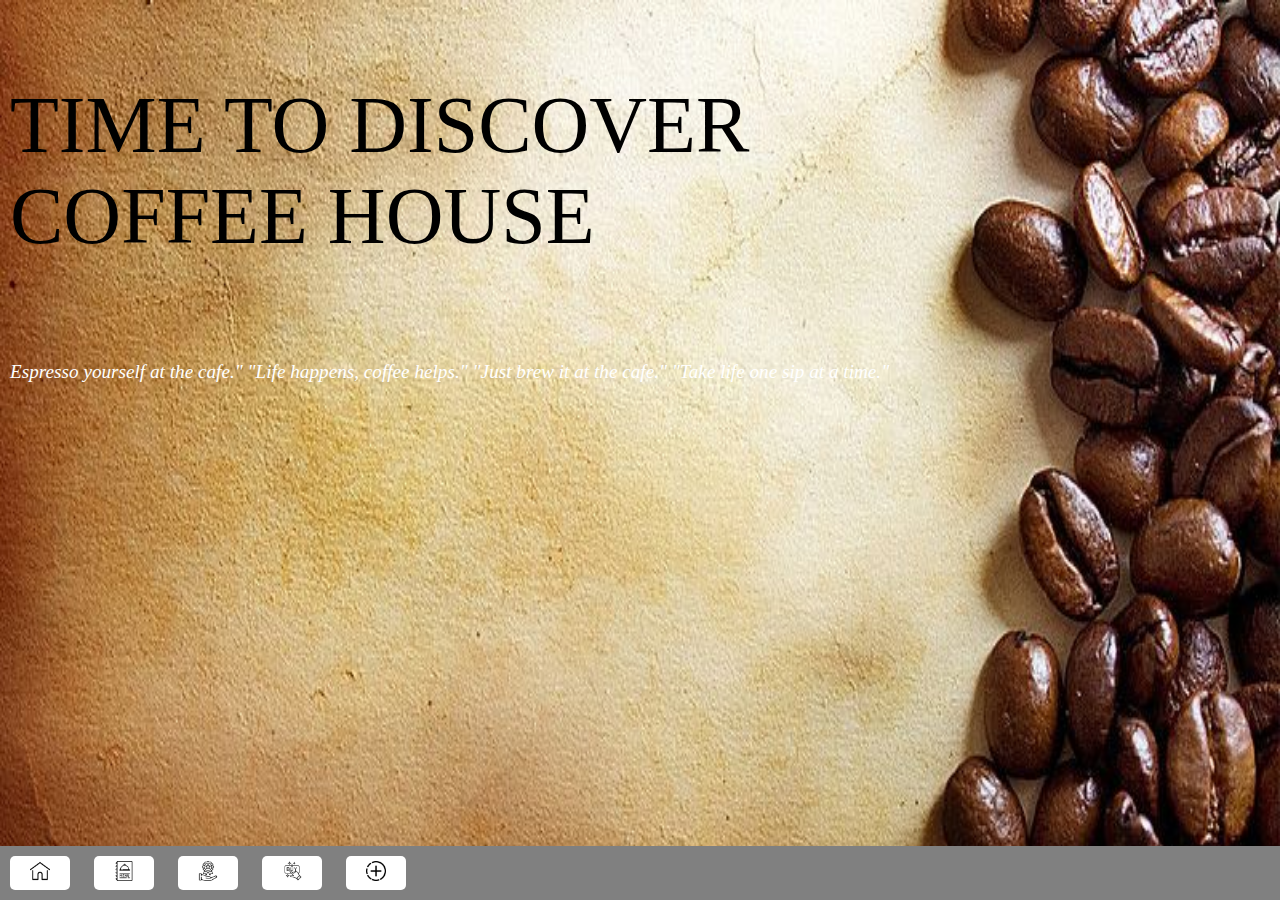
<file: index.html>
<!DOCTYPE html>
<html>
<head>
    <meta charset="UTF-8">
    <meta name="viewport" content="width=device-width, initial-scale=1.0">
    <title>Sidebar</title>
    <link rel="stylesheet"  href="./css/style.css">
    </head>
<body>
    <div class="container">
        <div class="Sidebar">
            <a class="menu-item active-menu" href="./index.html">
                <img  src="./images/sidebar_icon/home.png" class="menu-icon">
                <span class="menu-text">Home</span>
            </a>
           <a class="menu-item " href="./pages/menu.html">
                <img  src="./images/sidebar_icon/menu.png" class="menu-icon">
                <span class="menu-text">Menu</span>
            </a>
         <a class="menu-item " href="./pages/reward.html">
                <img  src="./images/sidebar_icon/reward.png" class="menu-icon">
                <span class="menu-text">Reward</span>
            </a>
          <a class="menu-item " href="./pages/shop.html">
                <img  src="./images/sidebar_icon/shopping.png" class="menu-icon">
                <span class="menu-text">Shop Now</span>
            </a>
            <a class="menu-item " href="./pages/story.html">
                <img  src="./images/sidebar_icon/story.png" class="menu-icon">
                <span class="menu-text">Story</span>
            </a>

        </div>
        <div class="containt ">
            <p class="headline">TIME TO DISCOVER<br/> COFFEE HOUSE</p>
       <p class="text">Espresso yourself at the cafe." "Life happens, coffee helps." "Just brew it at the cafe." "Take life one sip at a time."</p><br/><br/><br/>
        </div>
        <div class="bottom-nev-bar ">
          <a class="menu-bottom-item " href="./index.html">
                    <img  src="./images/sidebar_icon/home.png" class="menu-icon">
                     </a>

               <a class="menu-bottom-item " href="./pages/menu.html">
                    <img  src="./images/sidebar_icon/menu.png" class="menu-icon">
                    
                </a>
             <a class="menu-bottom-item" href="./pages/reward.html">
                    <img  src="./images/sidebar_icon/reward.png" class="menu-icon">
                   </a>
               <a class="menu-bottom-item" href="./pages/shop.html">
                    <img  src="./images/sidebar_icon/shopping.png" class="menu-icon">
                    
                </a>
                <a class="menu-bottom-item " href="./pages/story.html">
                    <img  src="./images/sidebar_icon/story.png" class="menu-icon">
                    
                </a>
      </div>
    </div>
    </body>
</html>
</file>
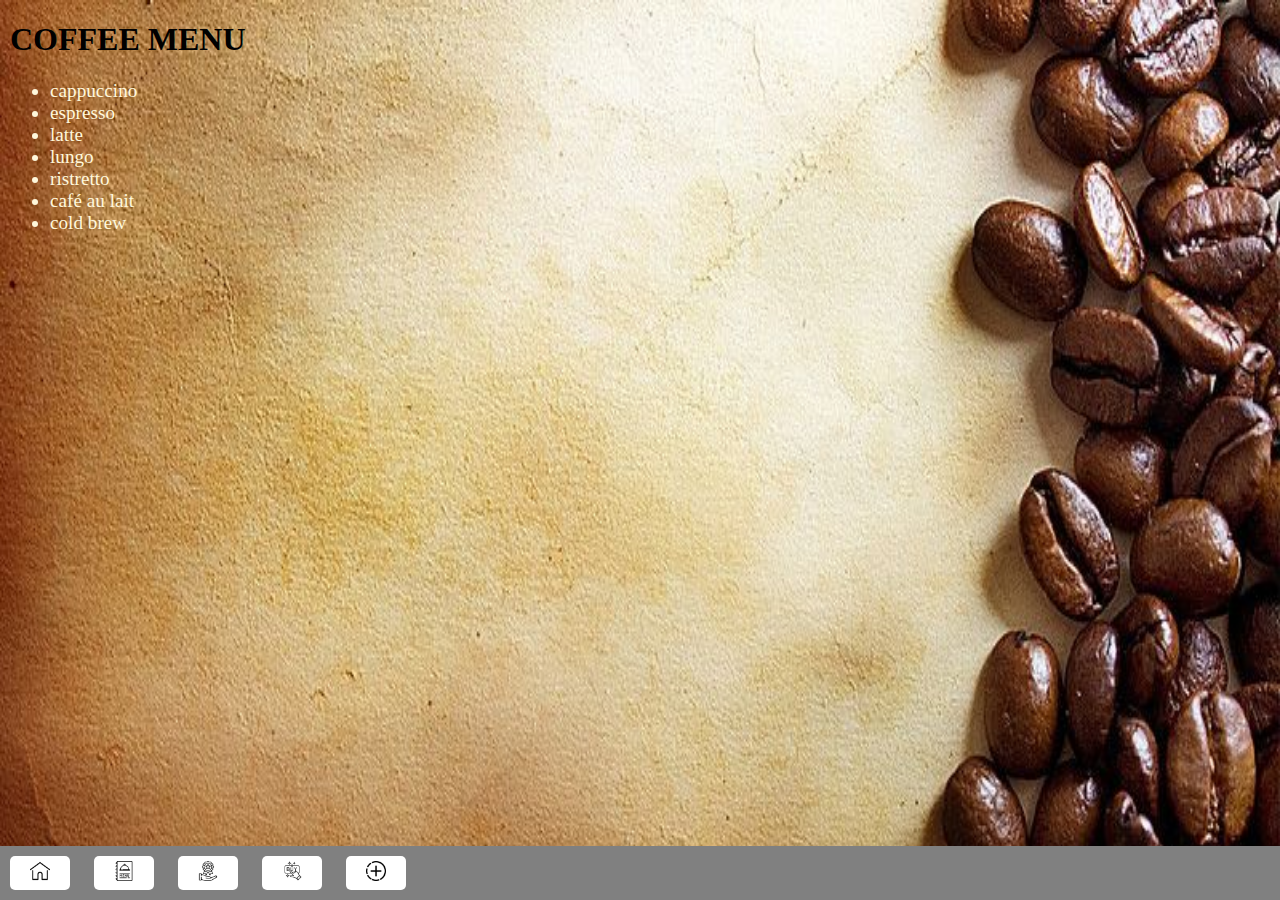
<file: pages/menu.html>
<!DOCTYPE html>
<html lang="en">
<head>
    <meta charset="UTF-8">
    <meta name="viewport" content="width=device-width, initial-scale=1.0">
    <title>Menu</title>
    <link rel="stylesheet" href="./../css/style.css">
</head>
<body>
    <div class="container">
        <div class="Sidebar">
            <a class="menu-item" href="./../index.html">
                <img  src="./../images/sidebar_icon/home.png" class="menu-icon">
                <span class="menu-text">Home</span>
            </a>
        

       
            <a class="menu-item active-menu" href="./menu.html">
                <img  src="./../images/sidebar_icon/menu.png" class="menu-icon">
                <span class="menu-text">Menu</span>
            </a>
       
        
            <a class="menu-item " href="./reward.html">
                <img  src="./../images/sidebar_icon/menu.png" class="menu-icon">
                <span class="menu-text">Reward</span>
            </a>
        

        
            <a class="menu-item " href="./shop.html">
                <img  src="./../images/sidebar_icon/shopping.png" class="menu-icon">
                <span class="menu-text">Shop Now</span>
            </a>

            <a class="menu-item " href="./story.html">
                <img  src="./../images/sidebar_icon/story.png" class="menu-icon">
                <span class="menu-text">Story</span>
            </a>

        </div>
        <div class="containt ">
            <h1>COFFEE MENU</h1>
            <p class="text">
                <ul>
                    <li>cappuccino</li>
                    <li> espresso</li>
                    <li>latte</li>
                    <li>lungo</li>
                    <li> ristretto</li>
                    <li>café au lait </li>
                    <li> cold brew</li>
                </ul>
            </p>
        </div>
        <div class="bottom-nev-bar ">
            
            <a class="menu-bottom-item " href="./../index.html">
                <img  src="./../images/sidebar_icon/home.png" class="menu-icon">
                
            </a>
         <a class="menu-bottom-item " href="./menu.html">
                <img  src="./../images/sidebar_icon/menu.png" class="menu-icon">
                
            </a>
          <a class="menu-bottom-item" href="./reward.html">
                <img  src="./../images/sidebar_icon/reward.png" class="menu-icon">
         </a>
          <a class="menu-bottom-item" href="./shop.html">
                <img  src="./../images/sidebar_icon/shopping.png" class="menu-icon">
                
            </a>
            <a class="menu-bottom-item " href="./story.html">
                <img  src="./../images/sidebar_icon/story.png" class="menu-icon">
                
            </a>
        </div>
    </div>
</body>
</html>
</file>
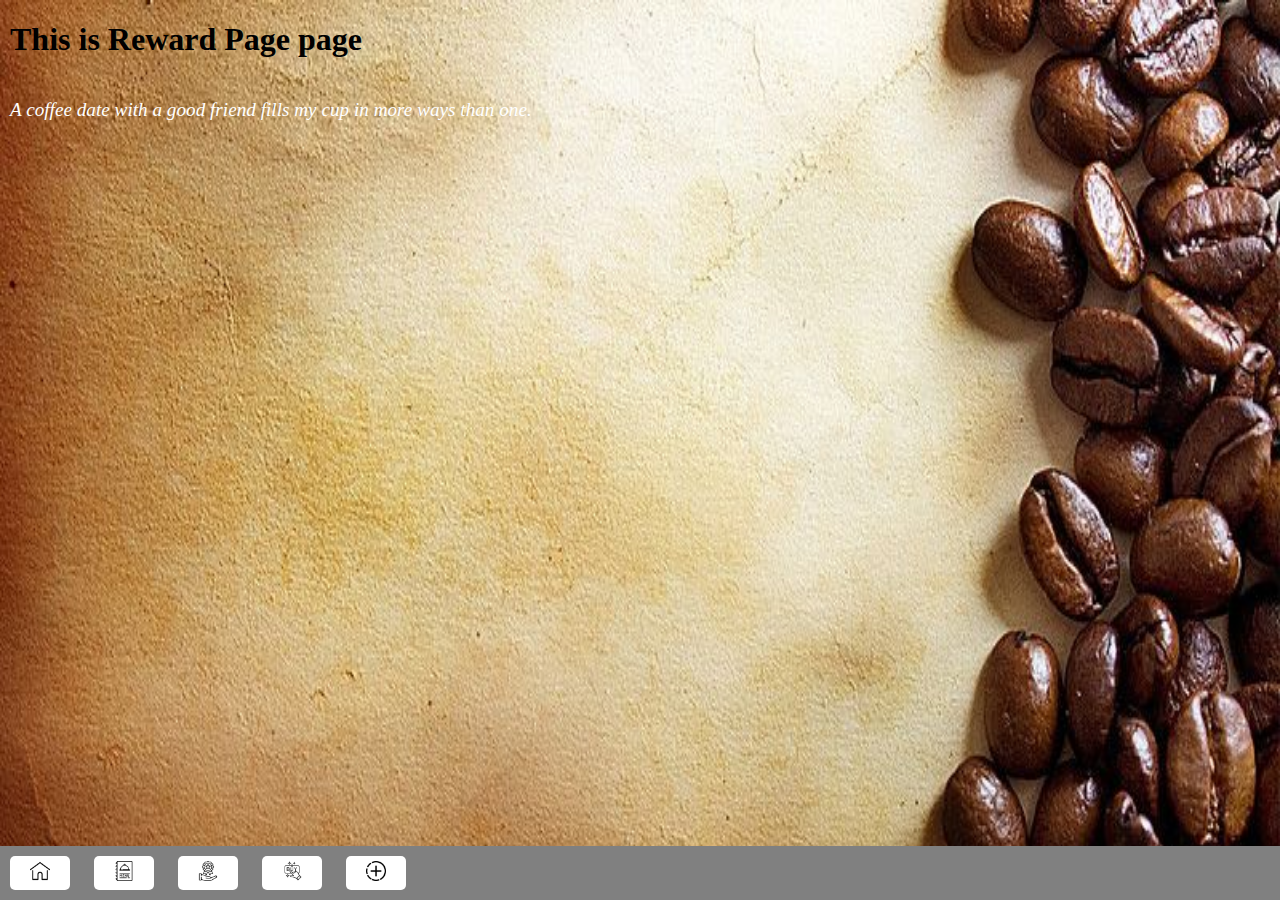
<file: pages/reward.html>
<!DOCTYPE html>
<html lang="en">
<head>
    <meta charset="UTF-8">
    <meta name="viewport" content="width=device-width, initial-scale=1.0">
    <title>Reward</title>
    <link rel="stylesheet" href="./../css/style.css">
</head>
<body>
    <div class="container">
        <div class="Sidebar">
            <a class="menu-item " href="./../index.html">
                <img  src="./../images/sidebar_icon/home.png" class="menu-icon">
                <span class="menu-text">Home</span>
            </a>
         <a class="menu-item " href="./menu.html">
                <img  src="./../images/sidebar_icon/menu.png" class="menu-icon">
                <span class="menu-text">Menu</span>
            </a>
        <a class="menu-item  active-menu" href="./reward.html">
                <img  src="./../images/sidebar_icon/reward.png" class="menu-icon">
                <span class="menu-text">Reward</span>
            </a>
         <a class="menu-item " href="./shop.html">
                <img  src="./../images/sidebar_icon/shopping.png" class="menu-icon">
                <span class="menu-text">Shop Now</span>
            </a>
            <a class="menu-item " href="./story.html">
                <img  src="./../images/sidebar_icon/story.png" class="menu-icon">
                <span class="menu-text">Story</span>
            </a>
 </div>
        <div class="containt">
            <h1>This is Reward Page page</h1>
           <p class="text"> A coffee date with a good friend fills my cup in more ways than one.
            </p>
        </div>
        <div class="bottom-nev-bar ">
            <a class="menu-bottom-item " href="./../index.html">
                <img  src="./../images/sidebar_icon/home.png" class="menu-icon">
             </a>
         <a class="menu-bottom-item " href="./menu.html">
                <img  src="./../images/sidebar_icon/menu.png" class="menu-icon">
        </a>
         <a class="menu-bottom-item" href="./reward.html">
                <img  src="./../images/sidebar_icon/reward.png" class="menu-icon">
        </a>
         <a class="menu-bottom-item" href="./shop.html">
                <img  src="./../images/sidebar_icon/shopping.png" class="menu-icon">
        </a>
            <a class="menu-bottom-item " href="./story.html">
                <img  src="./../images/sidebar_icon/story.png" class="menu-icon">
           </a>
     </div>
    </div>
</body>
</html>
</file>
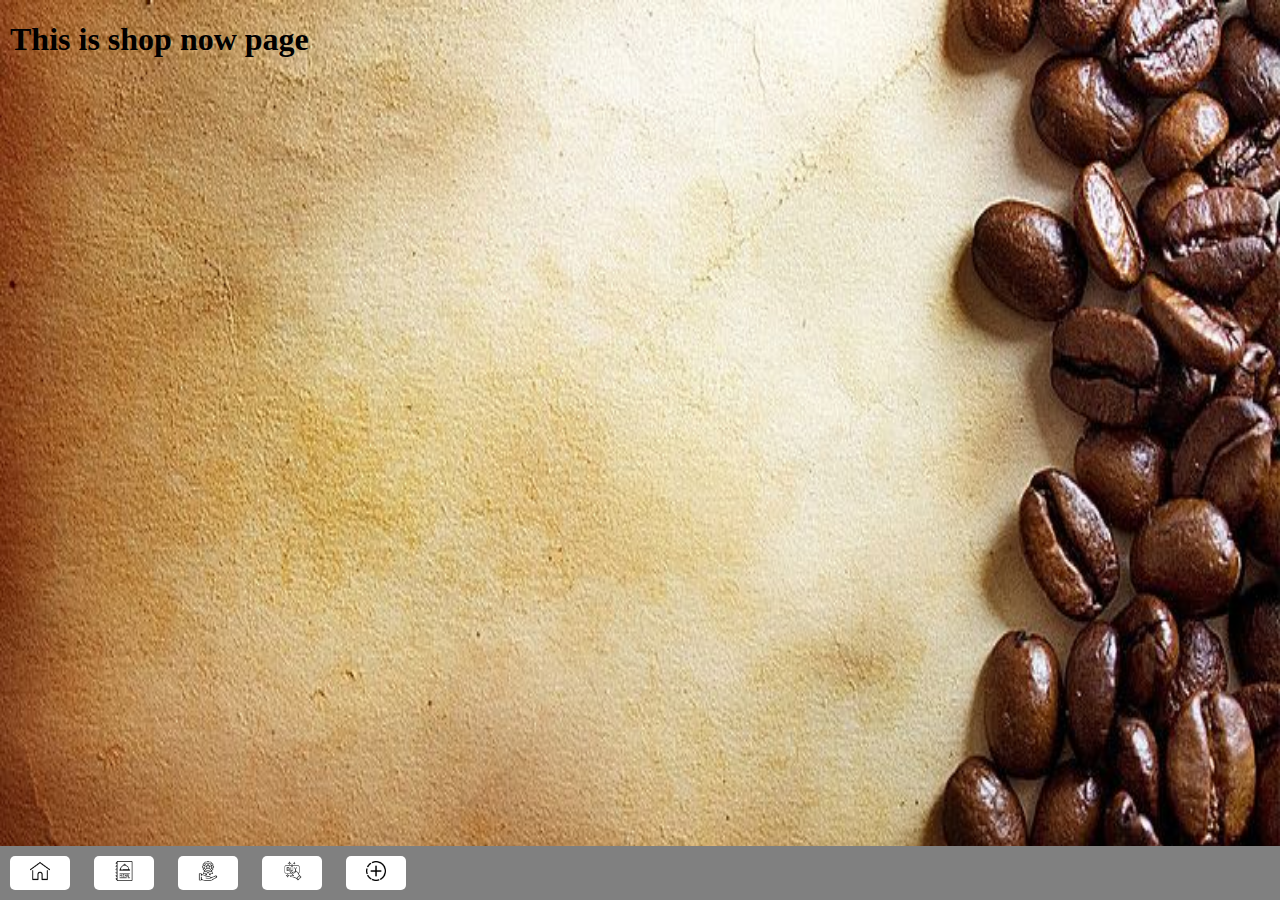
<file: pages/shop.html>
<!DOCTYPE html>
<html lang="en">
<head>
    <meta charset="UTF-8">
    <meta name="viewport" content="width=device-width, initial-scale=1.0">
   <title>Shop now</title>
    <link rel="stylesheet" href="./../css/style.css">
</head>
<body>
    <div class="container">
        <div class="Sidebar">
            <a class="menu-item " href="./../index.html">
                <img  src="./../images/sidebar_icon/home.png" class="menu-icon">
                <span class="menu-text">Home</span>
            </a>
        
 <a class="menu-item " href="./menu.html">
                <img  src="./../images/sidebar_icon/menu.png" class="menu-icon">
                <span class="menu-text">Menu</span>
            </a>
       
        
            <a class="menu-item " href="./reward.html">
                <img  src="./../images/sidebar_icon/reward.png" class="menu-icon">
                <span class="menu-text">Reward</span>
            </a>
        

        
            <a class="menu-item  active-menu" href="./shop.html">
                <img  src="./../images/sidebar_icon/shopping.png" class="menu-icon">
                <span class="menu-text">Shop Now</span>
            </a>
            
            <a class="menu-item " href="./story.html">
                <img  src="./../images/sidebar_icon/story.png" class="menu-icon">
                <span class="menu-text">Story</span>
            </a>

        </div>
        <div class="containt">
            <h1>This is shop now page</h1>
        </div>
        <div class="bottom-nev-bar ">
            <a class="menu-bottom-item " href="./../index.html">
                <img  src="./../images/sidebar_icon/home.png" class="menu-icon">
               </a>
          <a class="menu-bottom-item " href="./menu.html">
                <img  src="./../images/sidebar_icon/menu.png" class="menu-icon">
                
            </a>
         <a class="menu-bottom-item" href="./reward.html">
                <img  src="./../images/sidebar_icon/reward.png" class="menu-icon">
             </a>
          <a class="menu-bottom-item" href="./shop.html">
                <img  src="./../images/sidebar_icon/shopping.png" class="menu-icon">
         </a>
            <a class="menu-bottom-item " href="./story.html">
                <img  src="./../images/sidebar_icon/story.png" class="menu-icon">
             </a>
 </div>
    </div>
</body>
</html>
</file>
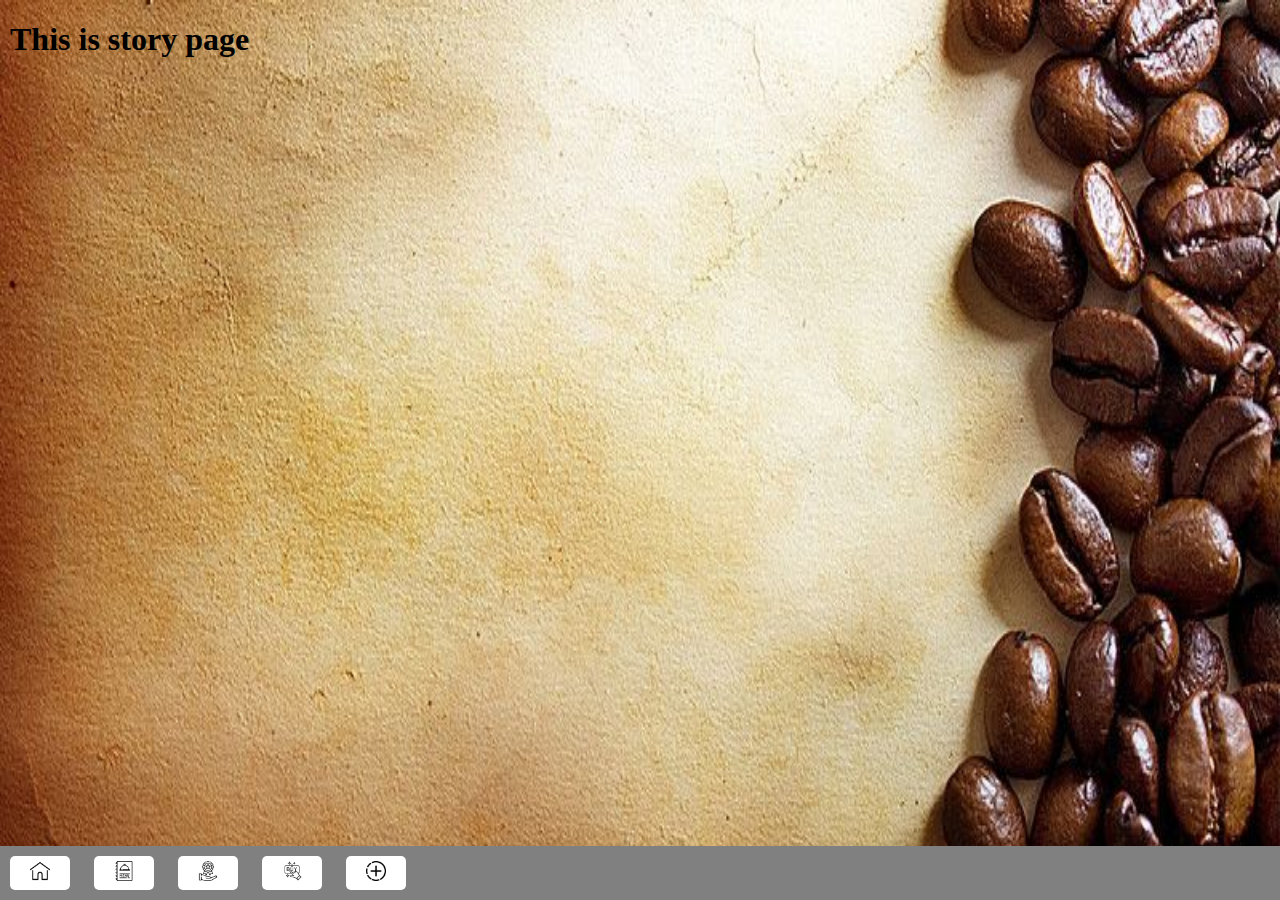
<file: pages/story.html>
<!DOCTYPE html>
<html lang="en">
<head>
    <meta charset="UTF-8">
    <meta name="viewport" content="width=device-width, initial-scale=1.0">
   <title>story</title>
    <link rel="stylesheet" href="./../css/style.css">
</head>
<body>
    <div class="container">
        <div class="Sidebar">
            <a class="menu-item " href="./../index.html">
                <img  src="./../images/sidebar_icon/home.png" class="menu-icon">
                <span class="menu-text">Home</span>
            </a>
         <a class="menu-item " href="./menu.html">
                <img  src="./../images/sidebar_icon/menu.png" class="menu-icon">
                <span class="menu-text">Menu</span>
            </a>
       <a class="menu-item " href="./reward.html">
                <img  src="./../images/sidebar_icon/reward.png" class="menu-icon">
                <span class="menu-text">Reward</span>
            </a>
          <a class="menu-item " href="./shop.html">
                <img  src="./../images/sidebar_icon/shopping.png" class="menu-icon">
                <span class="menu-text">Shop Now</span>
            </a>
            <a class="menu-item  active-menu" href="./story.html">
                <img  src="./../images/sidebar_icon/story.png" class="menu-icon">
                <span class="menu-text">Story</span>
            </a>
      </div>
        <div class="containt">
            <h1>This is story page</h1>
        </div>
        <div class="bottom-nev-bar ">
           <a class="menu-bottom-item " href="./../index.html">
                <img  src="./../images/sidebar_icon/home.png" class="menu-icon">
                </a>
          <a class="menu-bottom-item " href="./menu.html">
                <img  src="./../images/sidebar_icon/menu.png" class="menu-icon">
                 </a>
        <a class="menu-bottom-item" href="./reward.html">
                <img  src="./../images/sidebar_icon/reward.png" class="menu-icon">
                
            </a>
          <a class="menu-bottom-item" href="./shop.html">
                <img  src="./../images/sidebar_icon/shopping.png" class="menu-icon">
             </a>
            <a class="menu-bottom-item " href="./story.html">
                <img  src="./../images/sidebar_icon/story.png" class="menu-icon">
              </a>
</div>
    </div>
</body>
</html>
</file>
<file: css/style.css>
body{
    background-color: aliceblue;
    margin: 0;
    padding: 0;
}
.container
{
    display: flex;
    min-height: 100vh;
}
.Sidebar
{
    background-color: gray;
    width: 200px;
}
.containt
{
    background-image: url("./../images/bg1.jpg");
    background-repeat: no-repeat;
           background-size: 100% 100%;
           position:relative;
    width: 100%;
    padding-left: 10px;
    padding-right: 10px;
}
.menu-item
{
    background-color: white;
    margin: 10px;
    border-radius: 5px;
    display: flex;
    align-items: center;
    padding: 5px 20px;
    cursor: pointer;
    flex: wrap;
}
.menu-bottom-item
{
    background-color: white;
    margin: 10px;
    border-radius: 5px;
   align-items: center;
    padding: 5px 20px;
    cursor: pointer;
    display: inline-block;
}
.menu-item:hover{
    background-color: aliceblue;
}
.menu-icon
{
    height: 20px;
}
.menu-text
{
  margin-left:5px ;
}
.active-menu
{
    background-color: lavender;
}
.bottom-nev-bar
{
    display: inline-block;
   position: fixed;
   bottom: 0;
   left: 0;
    width: 100%;
    background-color: gray;
    color:white;
    flex: none;
   }
   
.headline
        {
            font-size: 80px;
            color:black;
         }
        .text
        {
            color: white;
            font-style: italic;
            font-size: larger;
            position: absolute;
            font-size: larger
        }
        ul{
            font-size: larger;
            color: cornsilk;
        }
@media screen and (min-width: 400px){
   .bottom-nev-bar
   {
    display: block;
   }
   .Sidebar
    {
        display: none;
    }
    
}
@media screen and (min-width: 600px) and (max-width: 768px) {
   
    .Sidebar
    {
        display: none;
    }
}
/* Tablet Devices */

@media screen and (min-width: 769px) and (max-width: 992px) {
   
}

/* Dekstop device */

@media screen and (min-width: 993px) and (max-width: 1200px) 
{
    
}
</file>
